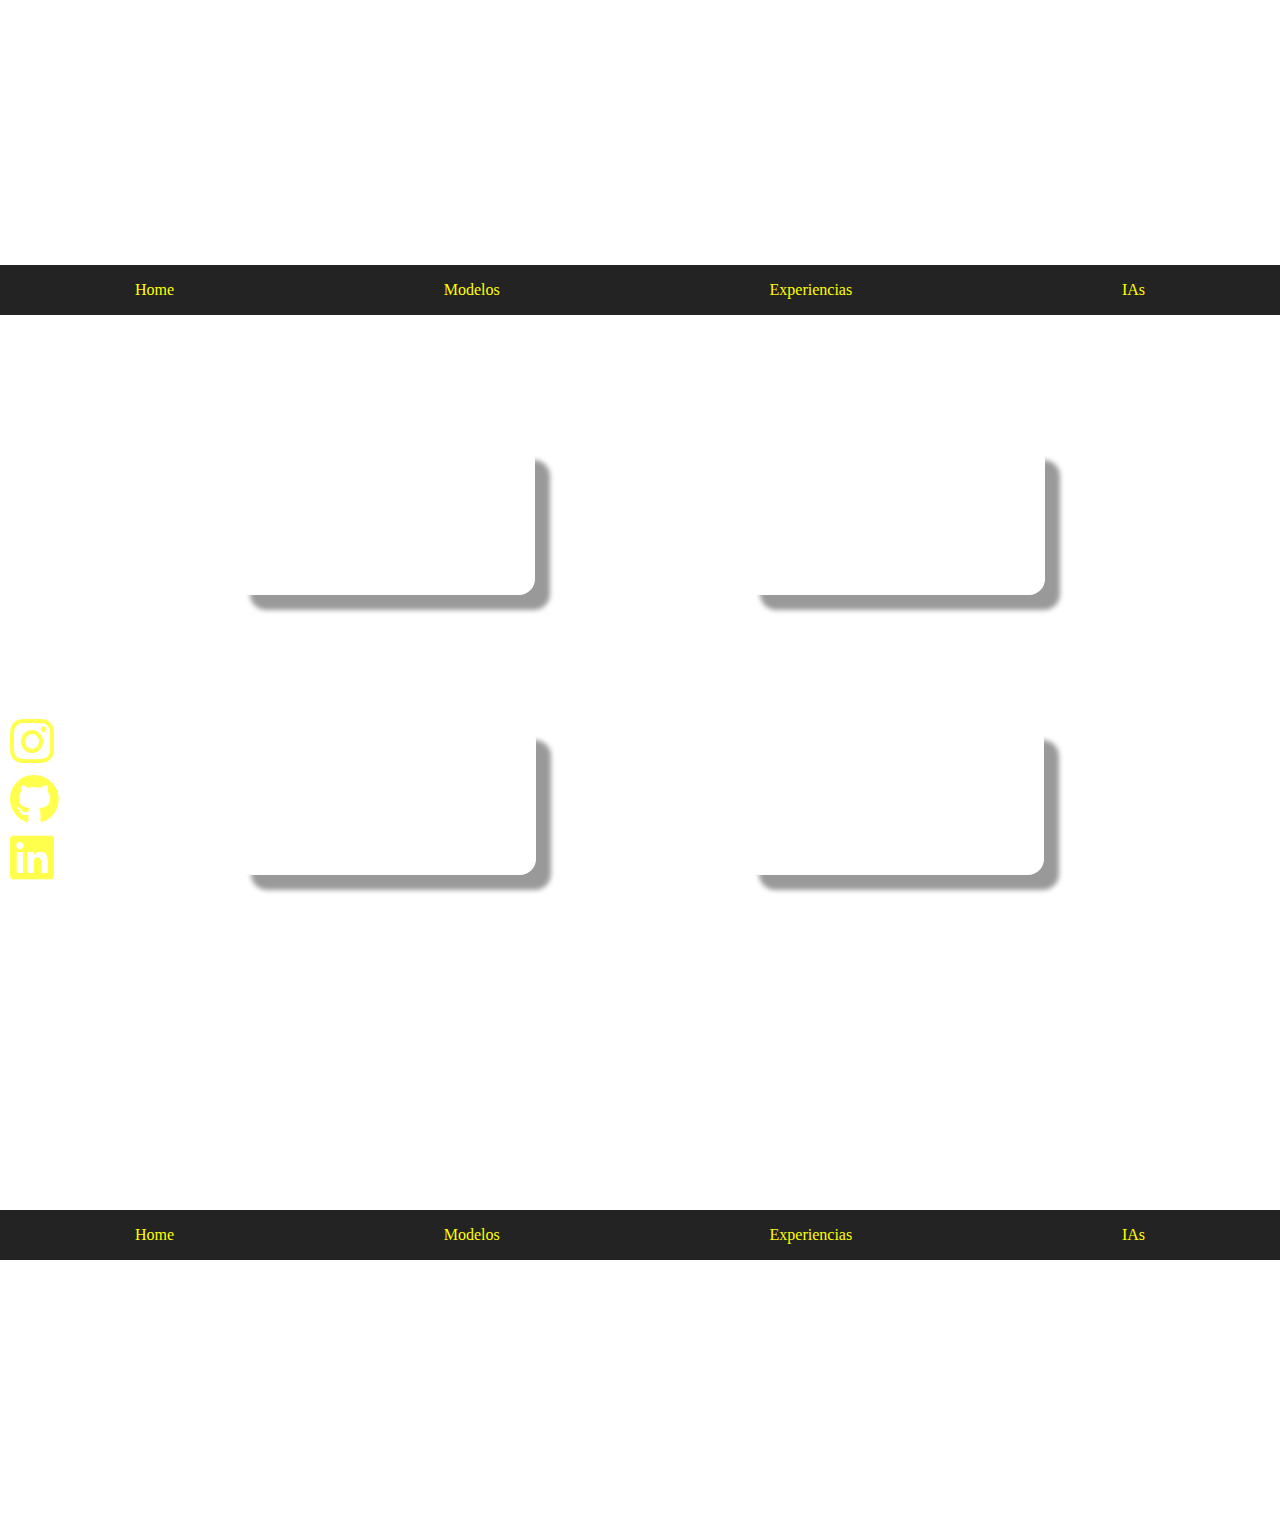
<file: html/modelos2.html>
<!DOCTYPE html>
<html lang="en">

<head>
    <meta charset="UTF-8">
    <meta name="viewport" content="width=device-width, initial-scale=1.0">
    <title>Modelos</title>
    <link rel="preconnect" href="https://fonts.googleapis.com">
    <link rel="preconnect" href="https://fonts.gstatic.com" crossorigin>
    <link href="https://db.onlinewebfonts.com/c/335787aa6f57d71cabe8eb5dc89c6d6b?family=Blender+Pro+Book"
        rel="stylesheet">
    <link rel="stylesheet" href="https://cdnjs.cloudflare.com/ajax/libs/font-awesome/6.4.2/css/all.min.css">
    <link rel="stylesheet" href="/css/modelos2.css">
</head>

<body>
    <header>
        <div class="img_top"></div>

        <div class="menu">
            <a href="index.html">Home</a>
            <a href="modelos.html">Modelos</a>
            <a href="#">Experiencias</a>
            <a href="#">IAs</a>
        </div>

    </header>

    <main>
        <div class="background">
            <div class="deck">
                <div class="container">
                    <div class="card">
                        <div class="front"></div>
                        <div class="back">
                            <a href="https://www.devmedia.com.br/como-usar-a-propriedade-position-css/24451" target="_blank">Quadra-Turbo-R</a>
                            <p>Nossa estrela foi projetada e construída em Detroit , tornando-se instantaneamente uma
                                estrela na cena dos
                                sintonizadores quando foi lançado em meados da década de 2050.
                            </p>
                        </div>
                    </div>
                </div>
                <div class="container">
                    <div class="card">
                        <div class="front2"></div>
                        <div class="back">
                            <a href="" target="_blank">Porsche Turbo 911</a>
                            <p>Um clássico de todos os tempos e rei entre os aspirantes a 1%-o Porsche Turbo 911 II (930) é um dos carros mais icônicos da história automotiva.
                                 Não restam muitos no mundo, mas os que restam valem seu peso em ouro. 
                            </p>
                        </div>
                    </div>
            </div>
        </div>
            <div class="deck2">
                <div class="container">
                    <div class="card">
                        <div class="front3"></div>
                        <div class="back">
                            <a href="https://www.devmedia.com.br/como-usar-a-propriedade-position-css/24451" target="_blank">Rayfield Caliburn</a>
                            <p> Imbuído de uma alma mais esportiva e fabricado com motor cuspidor de fogo e corpo aerodinâmico, 
                                dirigir o Caliburn é como pilotar um jato ao nível do solo. 
                            </p>
                        </div>
                    </div>
                </div>
                <div class="container">
                    <div class="card">
                        <div class="front4"></div>
                        <div class="back">
                            <a href="https://www.devmedia.com.br/como-usar-a-propriedade-position-css/24451" target="_blank">Quadra tipo-66 "CTHULHU"</a>
                            <p>O Quadra Type-66 foi construído para correr.E quando você o ajusta de maneira ideal, é aí que você libera na rua o verdadeiro horror.
                            </p>
                        </div>
                    </div>
                </div>
            </div>
        </div>
    
    </main>

    <footer>
        <div class="menu">
            <a href="index.html">Home</a>
            <a href="modelos.html">Modelos</a>
            <a href="#">Experiencias</a>
            <a href="#">IAs</a>
        </div>
        <div class="img2">
            <div class="icone">
                <a href=""><i class="fa-brands fa-instagram"></i></a>
                <a href=""><i class="fa-brands fa-github"></i></a>
                <a href=""><i class="fa-brands fa-linkedin"></i></a>
            </div>
                        
        </div>
    </footer>
</body>

</html>
</file>
<file: css/modelos2.css>
@import url(https://db.onlinewebfonts.com/c/335787aa6f57d71cabe8eb5dc89c6d6b?family=Blender+Pro+Book);

@font-face {
    font-family: "Blender Pro Book";
    src: url("https://db.onlinewebfonts.com/t/335787aa6f57d71cabe8eb5dc89c6d6b.eot");
    src: url("https://db.onlinewebfonts.com/t/335787aa6f57d71cabe8eb5dc89c6d6b.eot?#iefix")format("embedded-opentype"),
        url("https://db.onlinewebfonts.com/t/335787aa6f57d71cabe8eb5dc89c6d6b.woff2")format("woff2"),
        url("https://db.onlinewebfonts.com/t/335787aa6f57d71cabe8eb5dc89c6d6b.woff")format("woff"),
        url("https://db.onlinewebfonts.com/t/335787aa6f57d71cabe8eb5dc89c6d6b.ttf")format("truetype"),
        url("https://db.onlinewebfonts.com/t/335787aa6f57d71cabe8eb5dc89c6d6b.svg#Blender Pro Book")format("svg");
}

* {
    margin: 0;
    padding: 0;
    font-family: "Blender Pro Book";
    box-sizing: border-box;
}

.img_top{
    background: url(https://upandoavida.com/wp-content/uploads/2020/10/cyberpunk-2077-ve%C3%ADculos-motos-carros-tanques-caminhoes.gif);
    width: 100%;
    height: 30vh;
    background-position: center;
    background-size: cover;
    background-repeat: no-repeat;
}

.menu {
    display: flex;
    justify-content: space-around;
    background-color: rgba(0, 0, 0, 0.863);
    margin-top: -5px;
}

.menu a {
    display: inline-block;
    color: yellow;
    text-decoration: none;
    margin: 10px 10px;
    transition: 0.3s;
    padding: 6px 5px;
}

.background{
    background-image:url(https://i.pinimg.com/originals/c1/29/42/c12942b9643bc533f987429ea7c8f457.jpg);
    width: 100%;
    height: 100vh;
    position: relative;
    background-position:center;
    background-size: cover;
    background-repeat: no-repeat;
}


.img2{
    background: url(https://images.pling.com/img/00/00/60/00/73/1491502/2a7d65c85efbd15f80110a296b09f2eb2af16360e476fd91339e1227a1c36748d4a7.jpg);
    width: 100%;
    height: 30vh;
    background-size: 100vw 70vh;
    background-position: bottom;
    background-repeat: no-repeat;
}
.container {
    position: relative;
    text-align: center;
    width: 300px;
    height: 150px;
    perspective: 700px;
    display: inline-block;   
}

.card {
    width: 100%;
    height: 100%;
    position:relative;
    transition: transform 1500ms;
    transform-style: preserve-3d;
}

.container:hover>.card {
    cursor: pointer;
    transform: rotateY(180deg) scale(1.15);
}

.front, .front2, .front3, .front4,
.back {
    height: 100%;
    width: 100%;
    border-radius: 1rem;
    box-shadow: 0 0 5px 2px rgba(50, 50, 50, 0.25);
    position: absolute;
    backface-visibility: hidden;
    box-shadow: 15px 15px 5px 0px rgba(0, 0, 0, 0.4);
    transition: transform 0.3s ease, scale 0.3s ease;
}

.front {
    background-image: url(https://vulkk.com/wp-content/uploads/2020/12/How-to-get-the-Quadra-Turbo-R-Car-in-Cyberpunk-2077-1.jpg);
    background-size: contain;
    background-position: center;
}

.front2{
    background-image: url(https://c4.wallpaperflare.com/wallpaper/367/595/826/cyberpunk-2077-4k-911-ii-930-turbo-porsche-car-hd-wallpaper-preview.jpg);
    background-size: contain;
    background-position: center;
}

.front3{
    background-image: url(https://conteudo.imguol.com.br/c/entretenimento/37/2020/12/15/cyberpunk-2077---rayfield-caliburn-1608055255110_v2_900x506.jpg);
    background-size: contain;
    background-position: center;
}

.front4{
    background-image: url(https://pbs.twimg.com/media/E1OTOpwWEAI9CyE?format=jpg&name=4096x4096);
    background-size: contain;
    background-position: center;
}


.back {
    background-color: yellow;
    transform: rotateY(180deg);
    display: flex;
    flex-direction: column;
    justify-content: center;
    align-items: center;
    gap: 1rem;
}

.card-grid {
    display: grid;
    grid-template-columns: repeat(auto-fit, minmax(300px, 1fr)); /* Vai ajustar automaticamente as colunas */
    gap: 20px; /* Espaço entre os cards */
    justify-items: center; /* Centralizar horizontalmente */
    align-content: center; /* Centralizar verticalmente */
    padding: 20px; /* Espaço interno */
}

.deck{
    display: flex;
    justify-content: space-around;
    padding: 130px;
}

.deck2{
   display: flex;
   justify-content: space-around;
   margin-left: 132px;
   margin-right: 132px;
}

button{
    position: relative;
    border-radius: 20px;
    border: none;
    outline: none;
    text-transform: uppercase;
    width: 300px;
}

.back >a{
    font-size: 30px;
    color: black;
}

.icone i{
    font-size: 50px;
    text-decoration: none;
    color: rgba(255, 255, 0, 0.7);
    padding-bottom: 8px;
}

.icone{
    display: flex;
    flex-direction: column;
    position: fixed;
    bottom: 0;
    padding: 10px;
}
</file>
